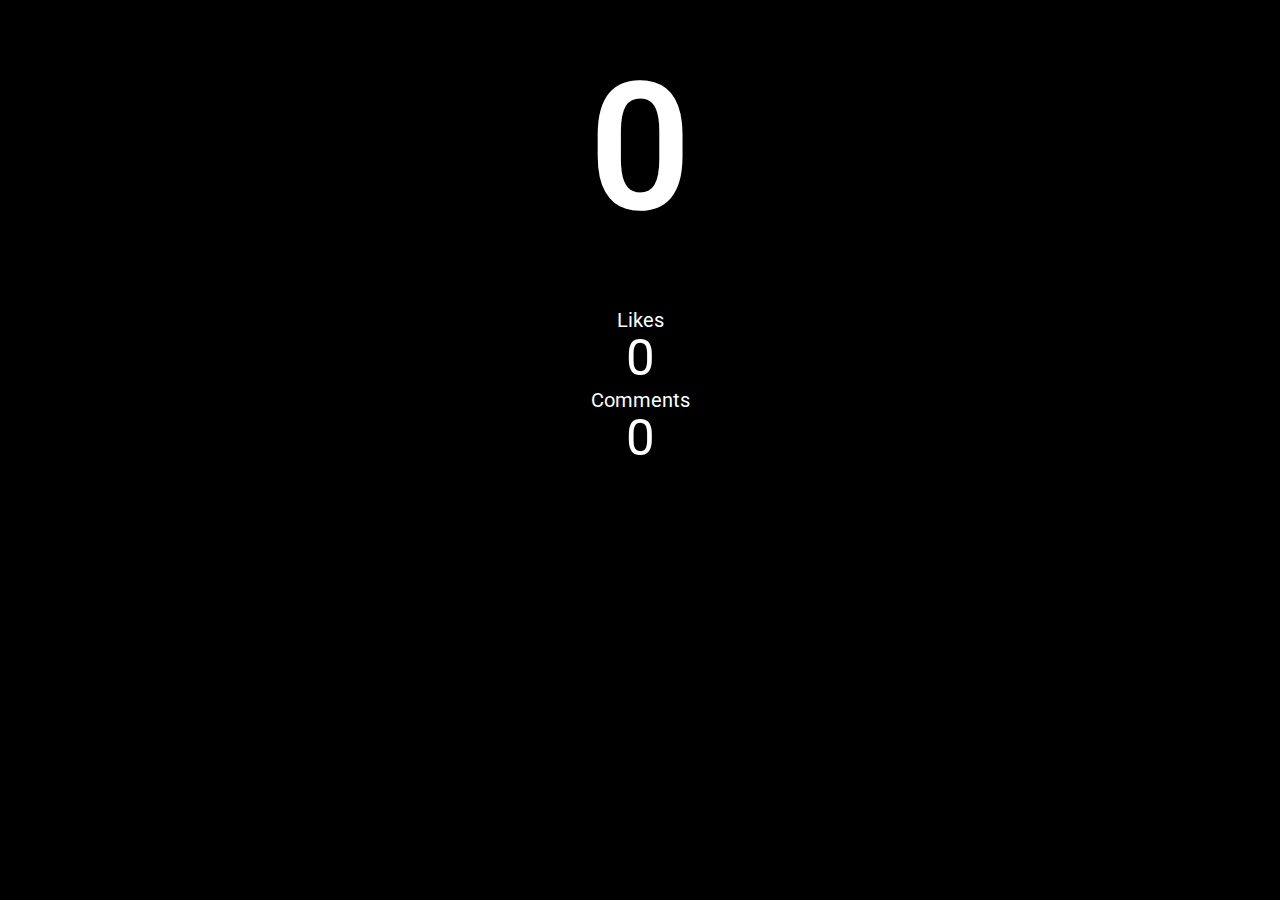
<file: video.html>
<!DOCTYPE html>
<head>
    <title>Live Counters - Video Views</title>
    <link rel="icon" href="/favicon.ico">
    <link rel="stylesheet" href="/css/odometer.css">
    <link rel="stylesheet" href="/css/main.css">
    <script src="/js/odometer.js"></script>
    <script type="text/javascript" src="/js/jquery-3.1.1.min.js"></script>
    <link href="https://fonts.googleapis.com/css?family=Roboto:400,600" rel="stylesheet">
</head>
<body>
<br>
<br>
<br>
   <span id="videotitle"></span>
   <div class="odometer odometer-auto-theme" id="viewcount"></div>
<br>
<br>
<br>
</div>
<h style="font-size: 1.6vw; color: white;">Likes</h>
   <div class="odometer odometer-auto-theme" id="likecount"></div>

<h style="font-size: 1.6vw; color: white;">Comments</h>
   <div class="odometer odometer-auto-theme" id="commentcount"></div>

</body>

<script>
var channel = window.location.href.split('?v=')[1] || '';

function update(chanid) {
    fetch('https://mixerno.space/api/youtube-video-counter/user/'+chanid+'')
    .then(res => res.json()).then(data => {
        viewcount.innerHTML = data.counts[0].count
        videotitle.innerHTML = data.user[0].count
        likecount.innerHTML = data.counts[3].count
        commentcount.innerHTML = data.counts[5].count
        logo.src = data.user[1].count
    });
}

// Intervals
setInterval(() => {
    update(channel);
}, 2000);

update(channel)

</script>
</file>
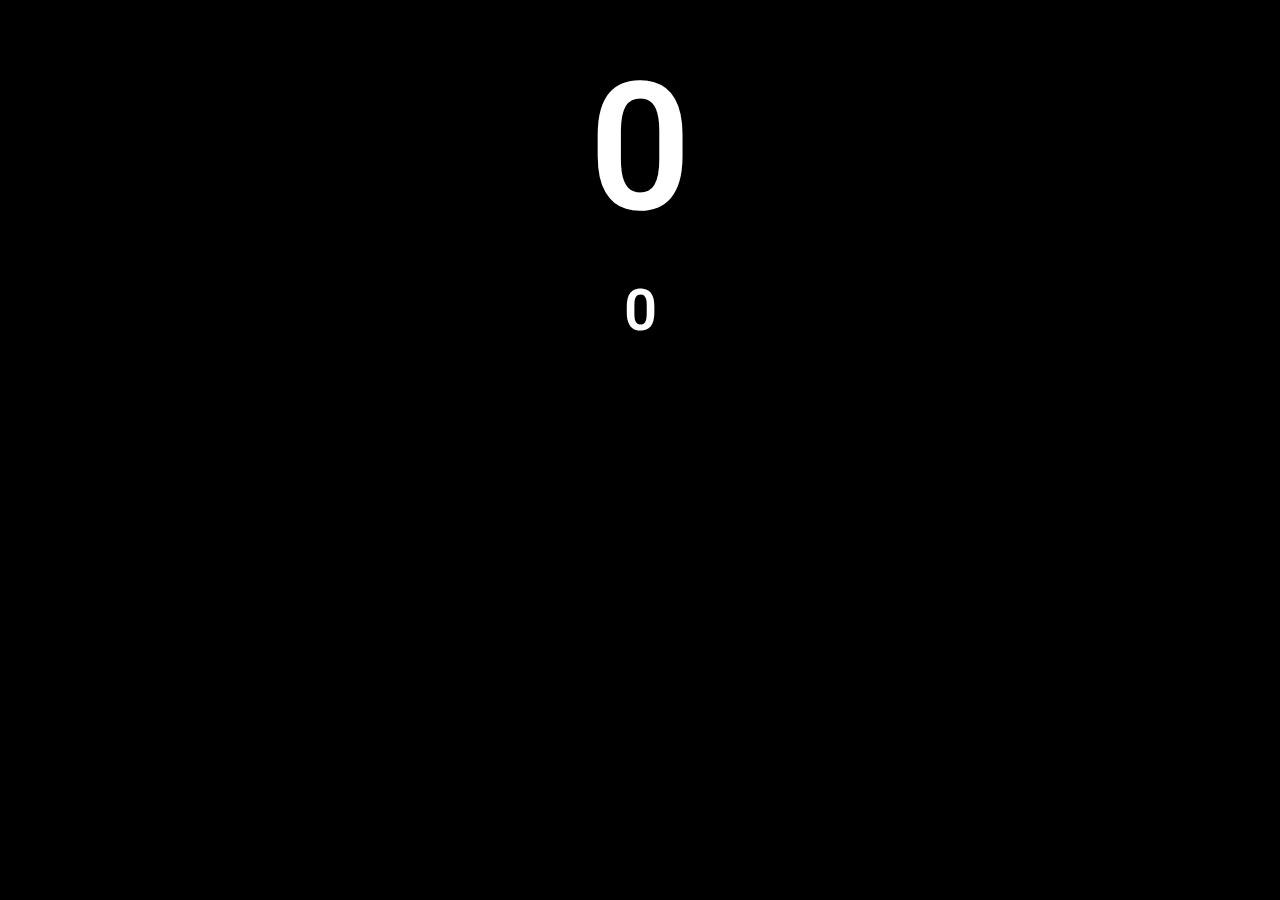
<file: youtube.html>
<!DOCTYPE html>
<head>
    <title>Live Counters - YouTube Estimate</title>
    <link rel="icon" href="/favicon.ico">
    <link rel="stylesheet" href="/css/odometer.css">
    <link rel="stylesheet" href="/css/main.css">
    <script src="/js/odometer.js"></script>
    <script type="text/javascript" src="/js/jquery-3.1.1.min.js"></script>
    <link href="https://fonts.googleapis.com/css?family=Roboto:400,600" rel="stylesheet">
</head>
<body>
<br>
<br>
<br>
   <span id="channelname"></span>
   <div class="odometer odometer-auto-theme" id="subcount"></div>
<br>
   <div class="odometer odometer-auto-theme" id="apicount"></div>

</body>

<script>
var channel = window.location.href.split('?u=')[1] || '';

function update(chanid) {
    fetch('https://api.subscriberwars.space/next/yt/'+chanid+'').then(res => res.json()).then(data => {
        channelname.innerHTML = data.info.name
        subcount.innerHTML = data.estCounts.subCount
        apicount.innerHTML = data.apiCounts.subCount
    });
}

// Intervals
setInterval(() => {
    update(channel);
}, 2000);

update(channel)

</script>
</file>
<file: css/odometer.css>
.odometer.odometer-auto-theme, .odometer.odometer-theme-default {
  display: block;
  vertical-align: text-top;
  *vertical-align: auto;
  *zoom: 1;
  *display: inline;
  position: relative;
}
.odometer.odometer-auto-theme .odometer-digit, .odometer.odometer-theme-default .odometer-digit {
  display: inline;
  vertical-align: text-top;
  *vertical-align: auto;
  *zoom: 1;
  *display: inline;
  position: relative;
}
.odometer.odometer-auto-theme .odometer-digit .odometer-digit-spacer, .odometer.odometer-theme-default .odometer-digit .odometer-digit-spacer {
  display: inline;
  vertical-align: text-top;
  *vertical-align: auto;
  *zoom: 1;
  *display: inline;
  visibility: hidden;
}
.odometer.odometer-auto-theme .odometer-digit .odometer-digit-inner, .odometer.odometer-theme-default .odometer-digit .odometer-digit-inner {
  text-align: left;
  display: block;
  position: absolute;
  top: 0;
  left: 0;
  right: 0;
  bottom: 0;
  overflow: hidden;
}
.odometer.odometer-auto-theme .odometer-digit .odometer-ribbon, .odometer.odometer-theme-default .odometer-digit .odometer-ribbon {
  display: block;
}
.odometer.odometer-auto-theme .odometer-digit .odometer-ribbon-inner, .odometer.odometer-theme-default .odometer-digit .odometer-ribbon-inner {
  display: block;
  -webkit-backface-visibility: hidden;
}
.odometer.odometer-auto-theme .odometer-digit .odometer-value, .odometer.odometer-theme-default .odometer-digit .odometer-value {
  display: block;
  -webkit-transform: translateZ(0);
}
.odometer.odometer-auto-theme .odometer-digit .odometer-value.odometer-last-value, .odometer.odometer-theme-default .odometer-digit .odometer-value.odometer-last-value {
  position: absolute;
}
.odometer.odometer-auto-theme.odometer-animating-up .odometer-ribbon-inner, .odometer.odometer-theme-default.odometer-animating-up .odometer-ribbon-inner {
  -webkit-transition: -webkit-transform 2s;
  -moz-transition: -moz-transform 2s;
  -ms-transition: -ms-transform 2s;
  -o-transition: -o-transform 2s;
  transition: transform 2s;
}
.odometer.odometer-auto-theme.odometer-animating-up.odometer-animating .odometer-ribbon-inner, .odometer.odometer-theme-default.odometer-animating-up.odometer-animating .odometer-ribbon-inner {
  -webkit-transform: translateY(-100%);
  -moz-transform: translateY(-100%);
  -ms-transform: translateY(-100%);
  -o-transform: translateY(-100%);
  transform: translateY(-100%);
}
.odometer.odometer-auto-theme.odometer-animating-down .odometer-ribbon-inner, .odometer.odometer-theme-default.odometer-animating-down .odometer-ribbon-inner {
  -webkit-transform: translateY(-100%);
  -moz-transform: translateY(-100%);
  -ms-transform: translateY(-100%);
  -o-transform: translateY(-100%);
  transform: translateY(-100%);
}
.odometer.odometer-auto-theme.odometer-animating-down.odometer-animating .odometer-ribbon-inner, .odometer.odometer-theme-default.odometer-animating-down.odometer-animating .odometer-ribbon-inner {
  -webkit-transition: -webkit-transform 2s;
  -moz-transition: -moz-transform 2s;
  -ms-transition: -ms-transform 2s;
  -o-transition: -o-transform 2s;
  transition: transform 2s;
  -webkit-transform: translateY(0);
  -moz-transform: translateY(0);
  -ms-transform: translateY(0);
  -o-transform: translateY(0);
  transform: translateY(0);
}

.odometer.odometer-auto-theme, .odometer.odometer-theme-default {
  font-family: "Roboto", sans-serif;
  line-height: 1em;
}
.odometer.odometer-auto-theme .odometer-value, .odometer.odometer-theme-default .odometer-value {
  text-align: center;
}
.odometer.odometer-auto-theme, .odometer.odometer-theme-default, .odometer-formatting-mark { 
  line-height: 1em; vertical-align: text-top !important;
}
</file>
<file: css/main.css>
body, html {
    margin: 0px;
    padding: 0px;
    background: #000;
    font-size: 11pt;
    font-family: 'Roboto', sans-serif;
    display: inline;
    text-align: center;
}
#logo {
    top: 0;
    left: 0;
    object-fit: cover;
    margin-top: 0;
    height: 200px;
    width: 200px;
    border-radius: 50%;
    position: relative;
}
#channelname {
    font-size: 5vw;
    color: #fff !important;
    font-weight: 400;
}
#videotitle {
    font-size: 2.5vw;
    color: #fff !important;
    font-weight: 400;
}
#subcount {
    color: #fff;
    font-size: 14vw;
    margin: 0;
    font-weight: 600;
    display: block;
    padding-top: 5px;
    -webkit-transition: all 1s ease;
    transition: all 1s ease;
}
#apicount {
    font-size: 4.5vw;
    color: #fff;
    font-weight: 600;
    text-align: center;
    position: inherit;
    padding-top: 10px;
    -webkit-transition: all 1s ease;
    transition: all 1s ease;
}
#viewcount {
    color: #fff;
    font-size: 14vw;
    margin: 0;
    font-weight: 600;
    display: block;
    padding-top: 5px;
    -webkit-transition: all 1s ease;
    transition: all 1s ease;
}
#likecount {
    font-size: 4vw;
    color: #fff;
    font-weight: 400;
    text-align: center;
    position: inherit;
    -webkit-transition: all 1s ease;
    transition: all 1s ease;
}
#commentcount {
    font-size: 4vw;
    color: #fff;
    font-weight: 400;
    text-align: center;
    position: inherit;
    -webkit-transition: all 1s ease;
    transition: all 1s ease;
}
.footer {
  position: fixed;
  left: 0;
  bottom: 0;
  width: 100%;
  height: 40px;
  background-color: #b3382c;
  color: white;
  text-align: center;
}
</file>
